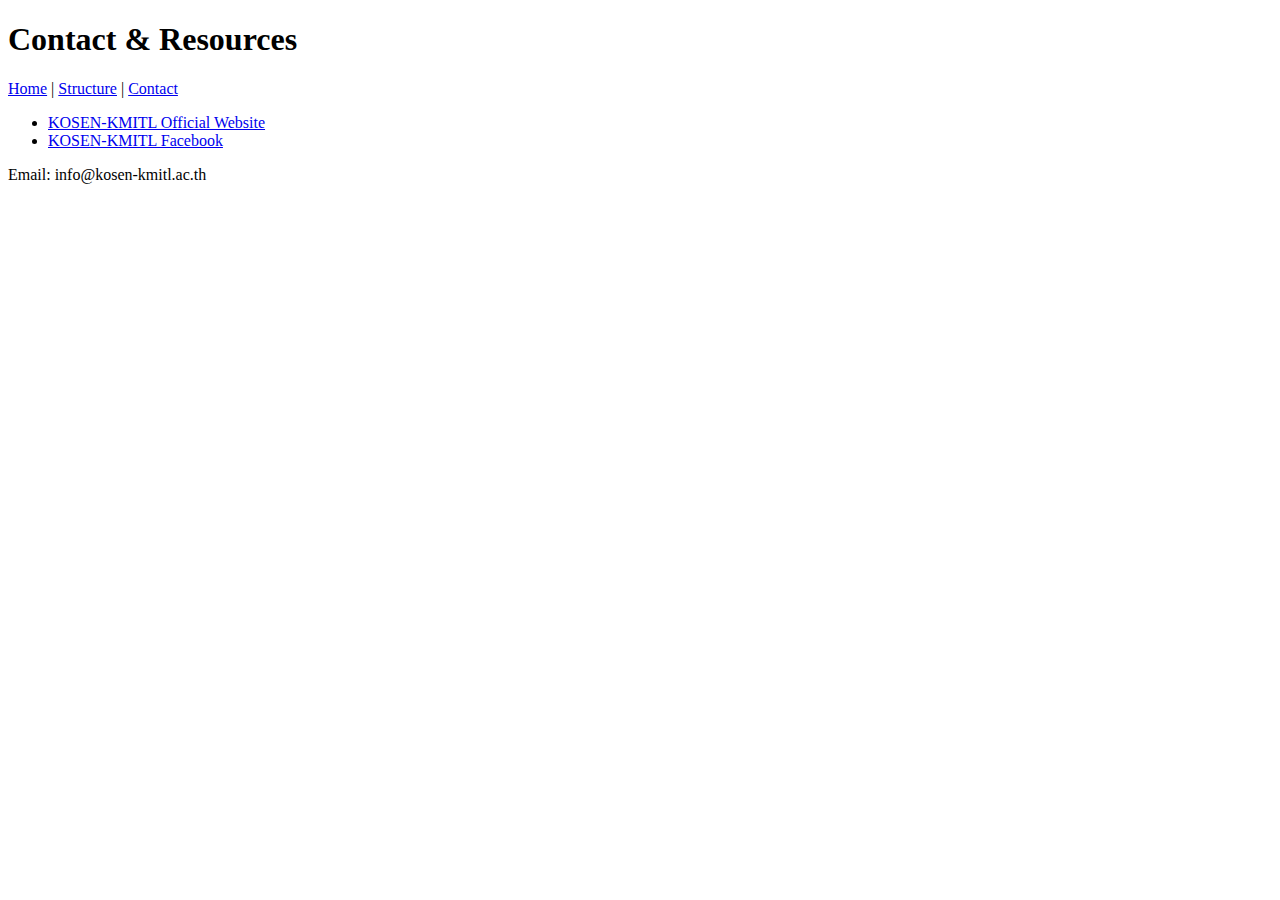
<file: contact.html>
<!DOCTYPE html>
<html lang="en">
<head>
<meta charset="UTF-8">
<title>Contact & Resources</title>
<link rel="stylesheet" href="style.css">
</head>
<body>
<header>
<h1 class="highlight">Contact & Resources</h1>
<nav>
<a href="index.html">Home</a> |
<a href="structure.html">Structure</a> |
<a href="contact.html">Contact</a>
</nav>
</header>


<section>
<ul>
<li>
<a href="http://www.kosen.kmitl.ac.th/en" target="_blank">KOSEN-KMITL Official Website</a>
</li>
<li>
<a href="https://www.facebook.com/KOSENKMITL" target="_blank">KOSEN-KMITL Facebook</a>
</li>
</ul>
</section>


<footer>
<p>Email: info@kosen-kmitl.ac.th</p>
</footer>
</body>
</html>
</file>
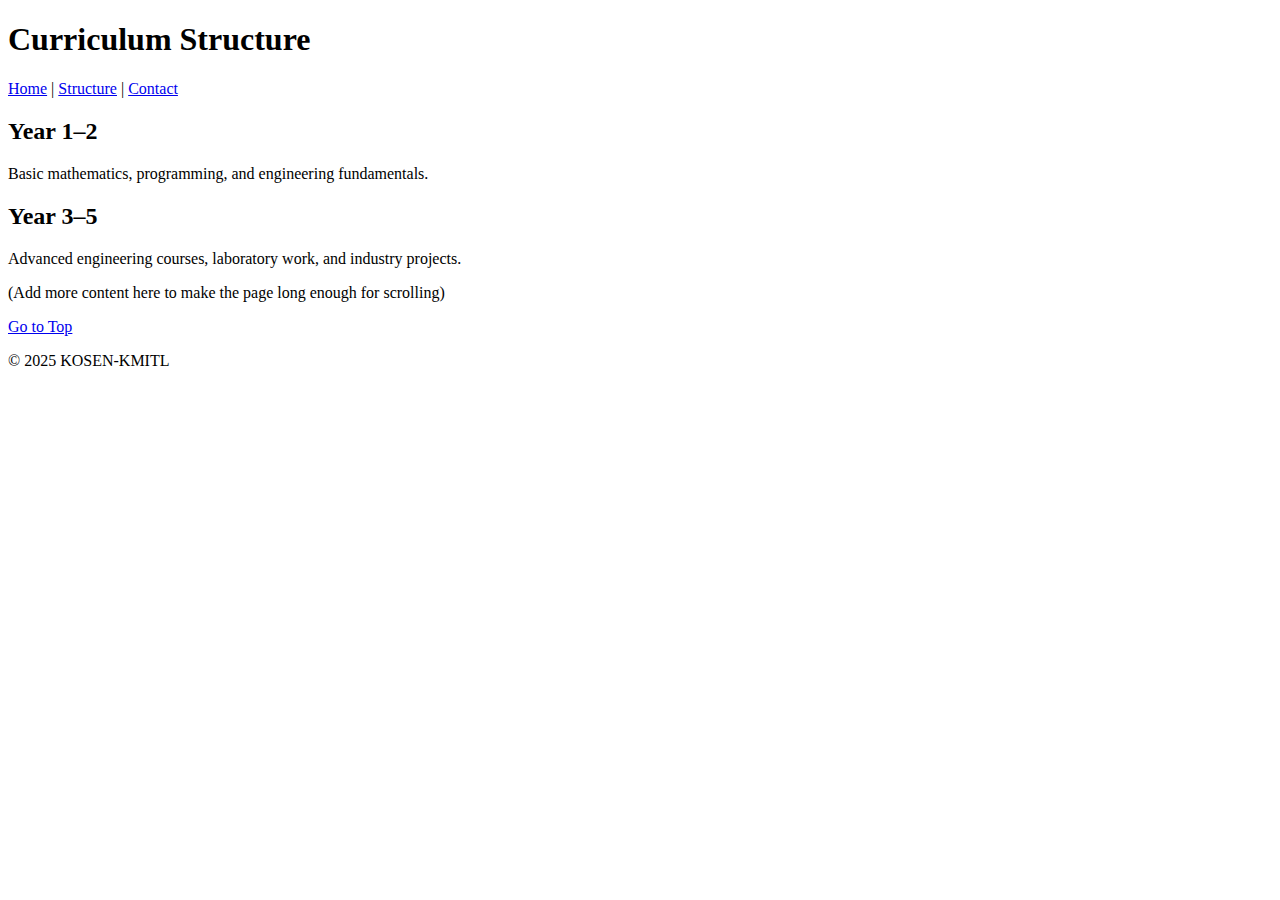
<file: structure.html>
<!DOCTYPE html>
<html lang="en">
<head>
<meta charset="UTF-8">
<title>Curriculum Structure</title>
<link rel="stylesheet" href="style.css">
</head>
<body>
<a name="top"></a>


<header>
<h1 class="highlight">Curriculum Structure</h1>
<nav>
<a href="index.html">Home</a> |
<a href="structure.html">Structure</a> |
<a href="contact.html">Contact</a>
</nav>
</header>


<section>
<h2>Year 1–2</h2>
<p>Basic mathematics, programming, and engineering fundamentals.</p>


<h2 class="warning">Year 3–5</h2>
<p>Advanced engineering courses, laboratory work, and industry projects.</p>


<p>
(Add more content here to make the page long enough for scrolling)
</p>


<a href="#top">Go to Top</a>
</section>


<footer>
<p>&copy; 2025 KOSEN-KMITL</p>
</footer>
</body>
</html>
</file>
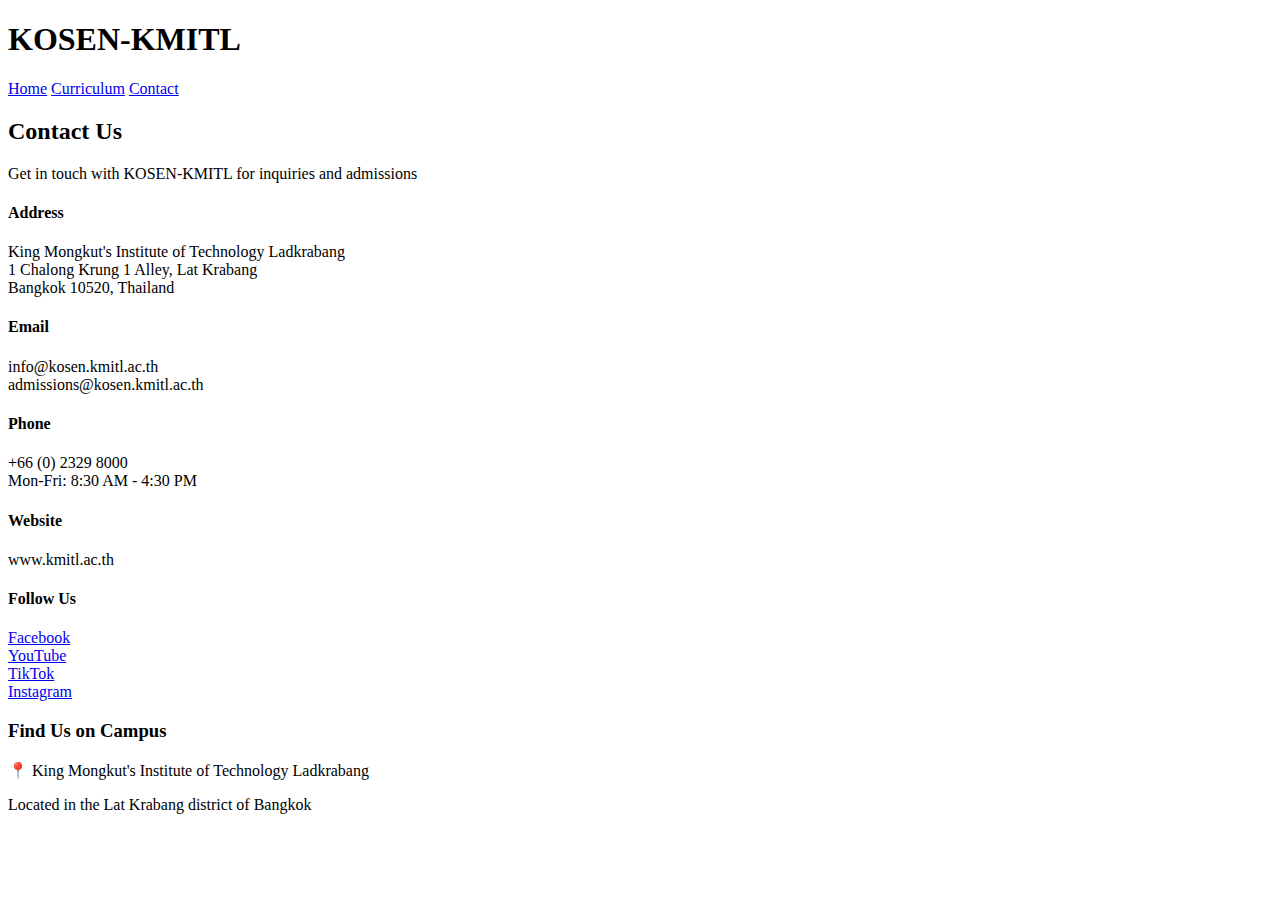
<file: kmitl/contact.html>
<!DOCTYPE html>
<html lang="en">
  <head>
    <meta charset="UTF-8" />
    <meta name="viewport" content="width=device-width, initial-scale=1.0" />
    <title>KOSEN-KMITL - Contact</title>
    <link rel="icon" type="image/x-icon" href="logo.png" />
    <link rel="stylesheet" href="style.css" />
  </head>
  <body>
    <header>
      <div class="header-container">
        <h1>KOSEN-KMITL</h1>
        <nav>
          <a href="index.html">Home</a>
          <a href="structure.html">Curriculum</a>
          <a href="contact.html" class="active">Contact</a>
        </nav>
      </div>
    </header>

    <main>
      <section class="page-header">
        <div class="container">
          <h2>Contact Us</h2>
          <p>Get in touch with KOSEN-KMITL for inquiries and admissions</p>
        </div>
      </section>

      <section class="content-section">
        <div class="container">
          <div class="contact-info-center">
            <div class="info-item">
              <div class="info-icon"></div>
              <div class="info-details">
                <h4>Address</h4>
                <p>
                  King Mongkut's Institute of Technology Ladkrabang<br />
                  1 Chalong Krung 1 Alley, Lat Krabang<br />
                  Bangkok 10520, Thailand
                </p>
              </div>
            </div>

            <div class="info-item">
              <div class="info-icon"></div>
              <div class="info-details">
                <h4>Email</h4>
                <p>
                  info@kosen.kmitl.ac.th<br />
                  admissions@kosen.kmitl.ac.th
                </p>
              </div>
            </div>

            <div class="info-item">
              <div class="info-icon"></div>
              <div class="info-details">
                <h4>Phone</h4>
                <p>
                  +66 (0) 2329 8000<br />
                  Mon-Fri: 8:30 AM - 4:30 PM
                </p>
              </div>
            </div>

            <div class="info-item">
              <div class="info-icon"></div>
              <div class="info-details">
                <h4>Website</h4>
                <p>www.kmitl.ac.th</p>
              </div>
            </div>

            <div class="social-media-section">
              <h4>Follow Us</h4>
              <div class="social-links">
                <li>
                  <a
                    target="_blank"
                    class="social-link facebook"
                    href="https://www.facebook.com/KOSENKMITL"
                  >
                    <span class="social-icon"></span>
                    <span class="social-text">Facebook</span>
                  </a>
                </li>
                <li>
                  <a
                    target="_blank"
                    class="social-link youtube"
                    href="https://www.youtube.com/@kosenkmitl4469"
                  >
                    <span class="social-icon"></span>
                    <span class="social-text">YouTube</span>
                  </a>
                </li>
                <li>
                  <a
                    target="_blank"
                    class="social-link tiktok"
                    href="https://www.tiktok.com/@kosen_kmitl_official?is_from_web_app=1&sender_device=pc"
                  >
                    <span class="social-icon"></span>
                    <span class="social-text">TikTok</span>
                  </a>
                </li>
                <li>
                  <a
                    target="_blank"
                    class="social-link instagram"
                    href="https://www.instagram.com/kosenkmitl_official/?hl=en"
                  >
                    <span class="social-icon"></span>
                    <span class="social-text">Instagram</span>
                  </a>
                </li>
              </div>
            </div>
          </div>

          <div class="map-section">
            <h3>Find Us on Campus</h3>
            <div class="map-placeholder">
              <p>📍 King Mongkut's Institute of Technology Ladkrabang</p>
              <p>Located in the Lat Krabang district of Bangkok</p>
            </div>
          </div>
        </div>
      </section>
    </main>

    <footer>
      <div class="container"></div>
    </footer>
  </body>
</html>
</file>
<file: style.css>

</file>
<file: kmitl/style.css>

</file>
